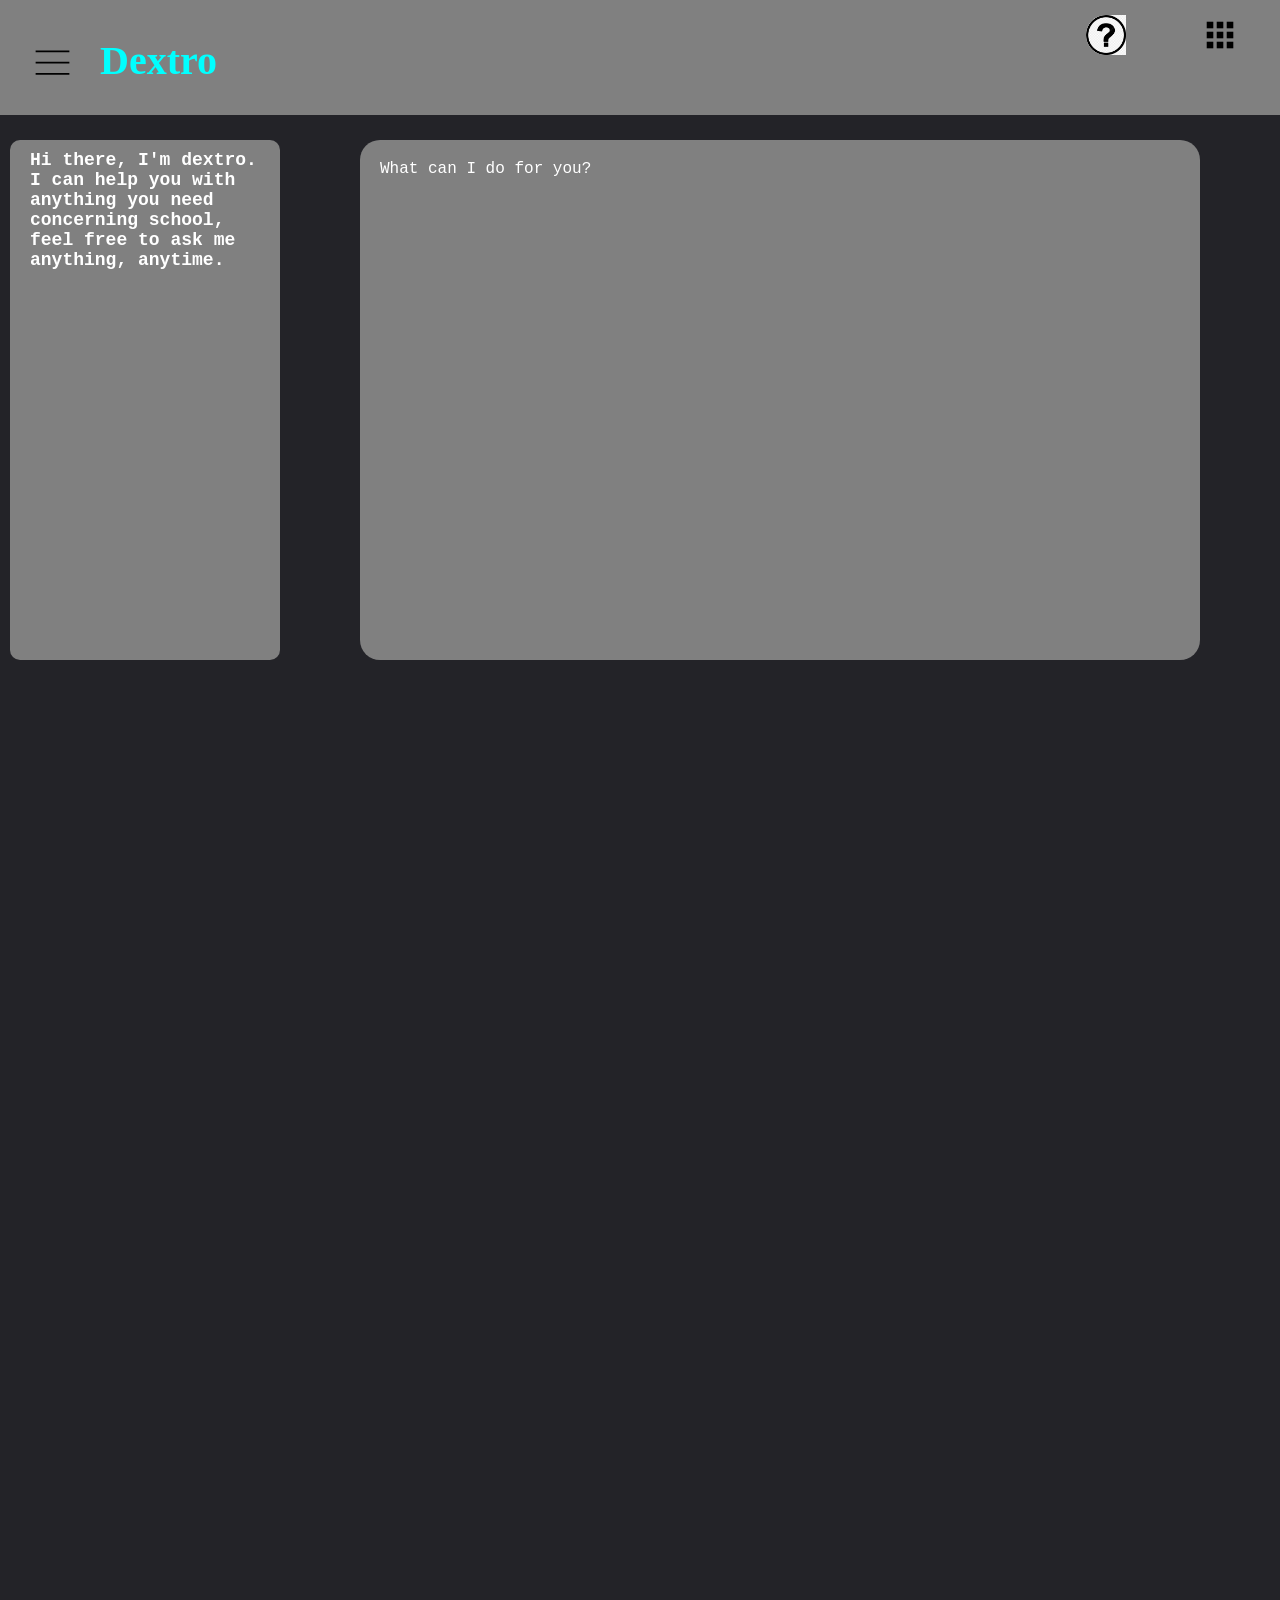
<file: chatbot.html>
<!DOCTYPE html>
<html>
  <head>
    <title>
      dextro...
    </title>
    <link rel="stylesheet" href="header.css">
    <link rel="stylesheet" href="body.css">
  </head>
  <body>
    <header>
      
      <div class="left-header">
        <div>
          <img class="menu-icon" src="icons/menu-icon.svg">
        </div>
        <div class="dextro">
          Dextro
        </div>
      </div>
      <div class="right-header">
        
          <img class="queston-mark-icon" src="icons/question-mark.jpg" style="border-radius: 25px;">
          <img class="menu-icon" src="icons/apps-icon.png">
        
      </div>
    </header>
    <div class="chat-body">
      <div class="left-body">
        <div class="intro">
          Hi there, I'm dextro. I can help you with anything you need concerning school, feel free to ask me anything, anytime.
        </div>
      </div>
      <div class="right-body">
        What can I do for you?
      </div>
    </div>
  </body>
</html>
</file>
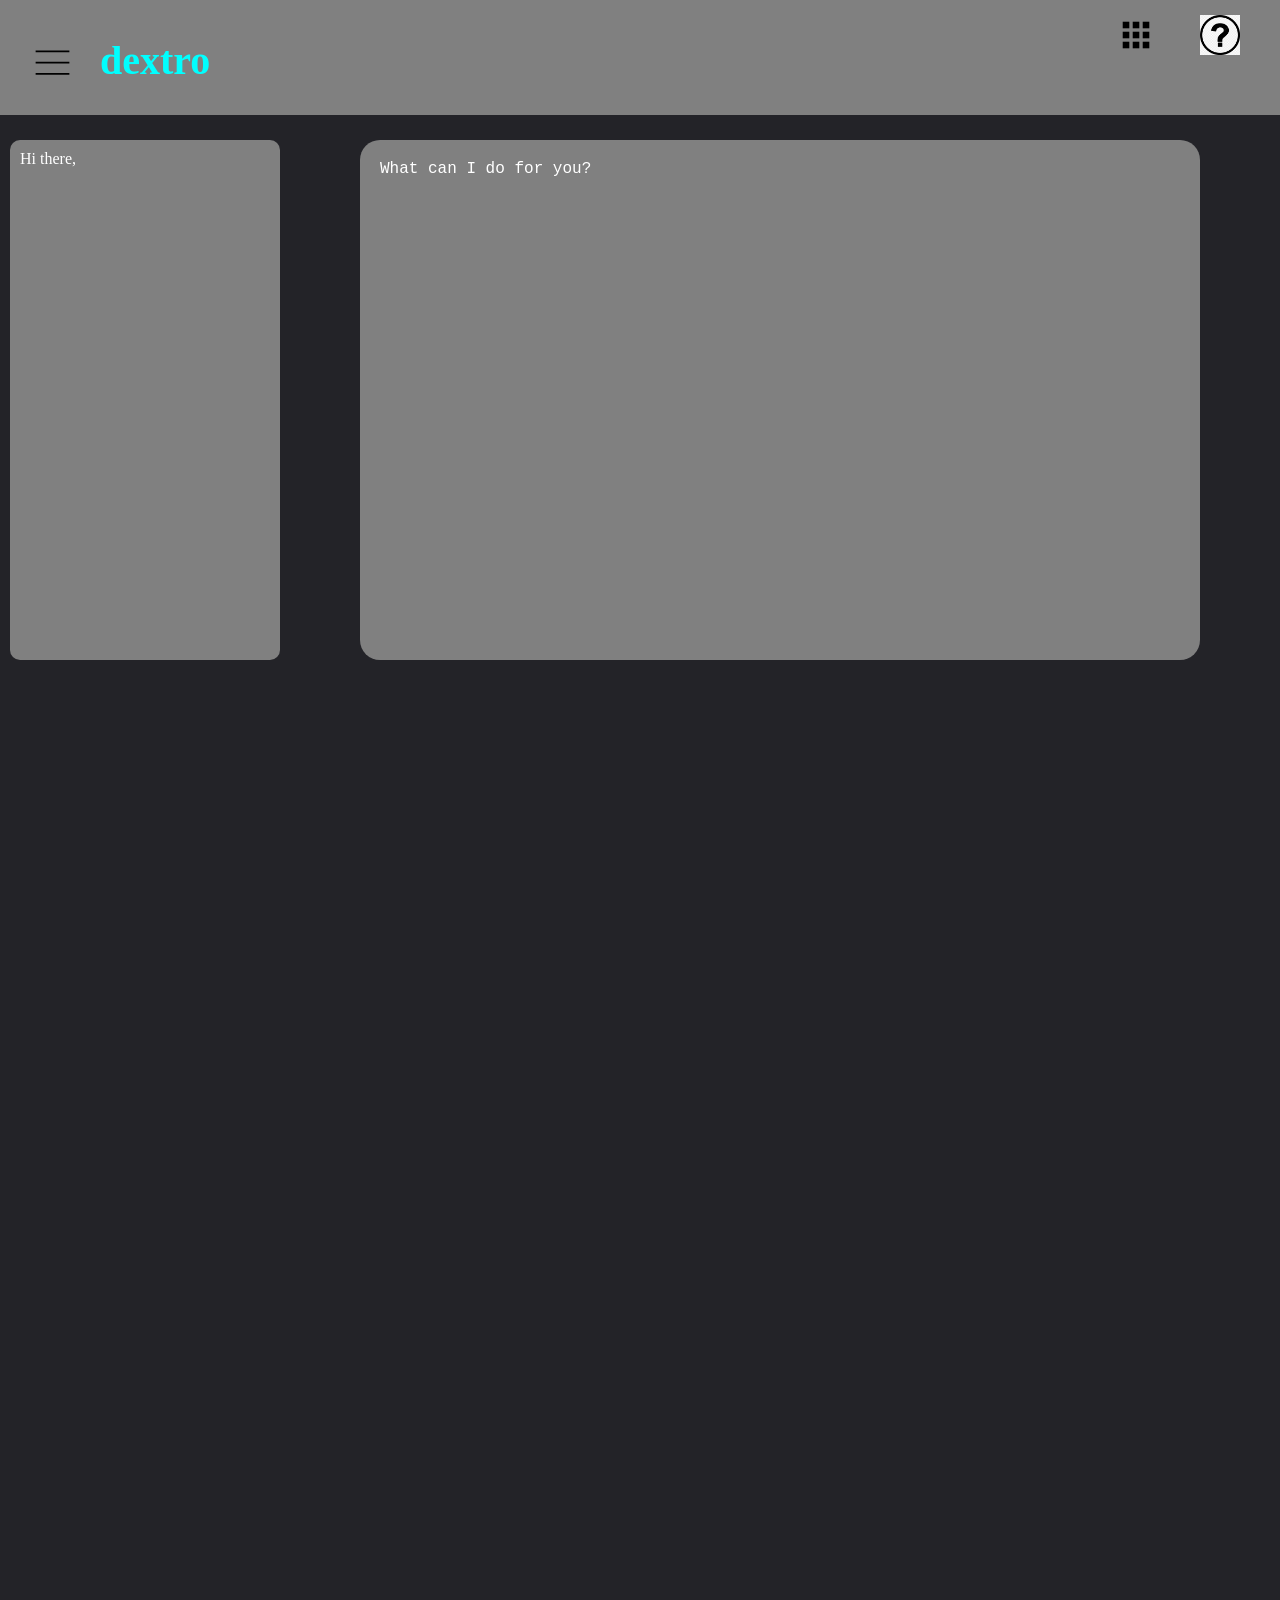
<file: dextro.html>
<!DOCTYPE html>
<html>
  <head>
    <title>
      dextro...
    </title>
    <link rel="stylesheet" href="header.css">
    <link rel="stylesheet" href="body.css">
  </head>
  <body>
    <header>
      
      <div class="left-header">
        <div>
          <img class="menu-icon" src="icons/menu-icon.svg">
        </div>
        <div class="dextro">
          dextro
        </div>
      </div>
      <div class="right-header">
        
          <img class="menu-icon" src="icons/apps-icon.png">
          <img class="queston-mark-icon" src="icons/question-mark.jpg">
        
      </div>
    </header>
    <div class="chat-body">
      <div class="left-body">
        <div>
          Hi there,
        </div>
      </div>
      <div class="right-body">
        What can I do for you?
      </div>
    </div>
  </body>
</html>
</file>
<file: header.css>
header{
  display: flex;
  flex-direction: row;
  justify-content: space-between;
  height: 60px;
  padding-top: 15px;
  background-color: grey;
}

.menu-icon{
  height: 45px;
  margin-left: 30px;
  
}
.left-header{
  display: flex;
  flex-direction: row;
  justify-content: center;
  align-items: center;
}

.dextro{
  margin-left: 25px;
  font-size: 40px;
  color: aqua;
  font-weight: 700;
  margin-top: -10px;
  animation:animateBg 5s linear infinite;


}


.right-header img{
  height: 40px;
  padding-right: 40px;
}

@keyframes animateBg {
  100% {
    filter:hue-rotate(360deg);
  }
}



@media screen and (min-width: 450px) {
  header{
    display: flex;
    flex-direction: row;
    justify-content: space-between;
    height: 100px;
    padding-top: 15px;
    position: fixed;
    width: 100%;
    background-color: grey;
  }

  
}
</file>
<file: body.css>
a:hover {
  text-decoration: underline; 
}

body{
  padding-bottom: 1500px;
  background-color: rgba(8, 8, 14, 0.89);
  animation:animateBg 5s linear infinite;

  margin: 0px;
  

}
.chat-body{
  display: flex;
  flex-direction: row;
  width: 1200px;
  justify-content: space-between;
}

.left-body{
  background-color: grey;
  color: white;
  margin-top: 50px;
  height: 500px;
  width: 250px;
  padding: 10px;
  border-radius: 10px;
  margin-left: 10px;
}

.right-body{
  background-color: grey;
  color: white;
  font-family: 'Courier New', Courier, monospace;
  margin-top: 50px;
  height: 480px;
  width: 800px;
  padding: 20px;
  border-radius: 20px;
}

.intro {
  font-family: 'Courier New', Courier, monospace;
  font-size: 18px;
  padding-left: 10px;
  color: white;
  animation:animateBg 5s linear infinite;
  font-weight: bold;
}

@keyframes animateBg {
  100% {
    filter:hue-rotate(360deg);
  }
}

@media screen and (min-width: 450px) {
  .left-body,
  .right-body {
    margin-top: 140px;
  }
}
</file>
